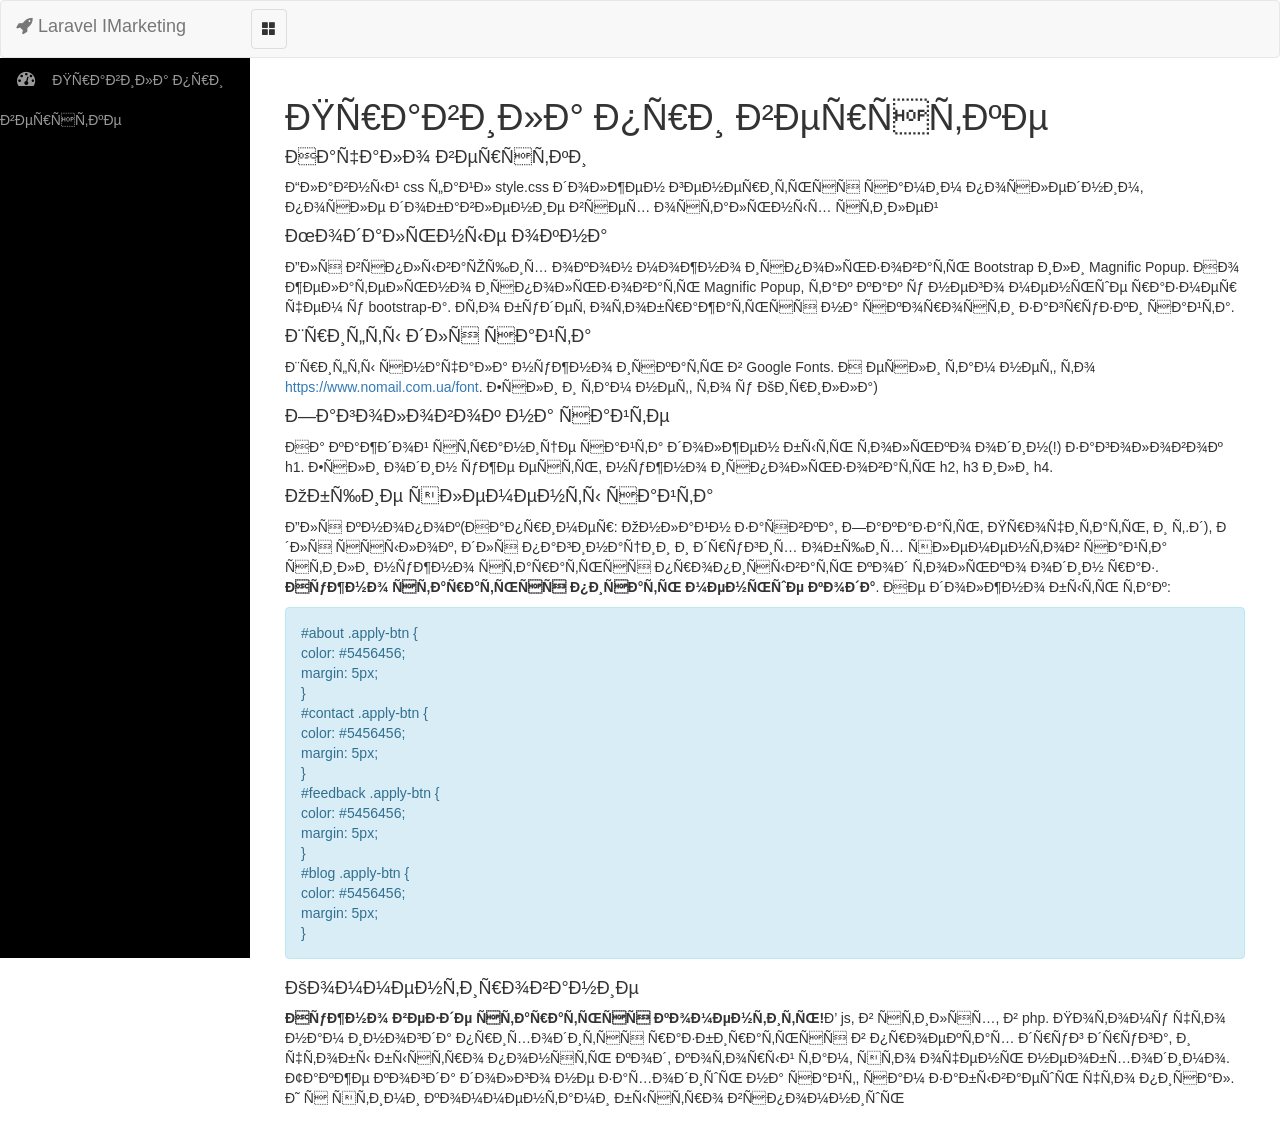
<file: index.html>
<!DOCTYPE html>
<html>
<head>
	<title>IM Developer Space</title>
	<link rel="stylesheet" href="https://maxcdn.bootstrapcdn.com/bootstrap/3.3.7/css/bootstrap.min.css" integrity="sha384-BVYiiSIFeK1dGmJRAkycuHAHRg32OmUcww7on3RYdg4Va+PmSTsz/K68vbdEjh4u" crossorigin="anonymous">
	<link rel="stylesheet" href="https://maxcdn.bootstrapcdn.com/font-awesome/4.5.0/css/font-awesome.min.css">
	<style>
  .nav-pills>li>a {
    border-radius: 0;
}

#wrapper {
    padding-left: 0;
    -webkit-transition: all 0.5s ease;
    -moz-transition: all 0.5s ease;
    -o-transition: all 0.5s ease;
    transition: all 0.5s ease;
    overflow: hidden;
}

#wrapper.toggled {
    padding-left: 250px;
    overflow: hidden;
}

#sidebar-wrapper {
    z-index: 1000;
    position: absolute;
    left: 250px;
    width: 0;
    height: 100%;
    margin-left: -250px;
    overflow-y: auto;
    background: #000;
    -webkit-transition: all 0.5s ease;
    -moz-transition: all 0.5s ease;
    -o-transition: all 0.5s ease;
    transition: all 0.5s ease;
}

#wrapper.toggled #sidebar-wrapper {
    width: 250px;
}

#page-content-wrapper {
    position: absolute;
    padding: 15px;
    width: 100%;
    overflow-x: hidden;
}

.xyz {
    min-width: 360px;
}

#wrapper.toggled #page-content-wrapper {
    position: relative;
    margin-right: 0px;
}

.fixed-brand {
    width: auto;
}
/* Sidebar Styles */

.sidebar-nav {
    position: absolute;
    top: 0;
    width: 250px;
    margin: 0;
    padding: 0;
    list-style: none;
    margin-top: 2px;
}

.sidebar-nav li {
    text-indent: 15px;
    line-height: 40px;
}

.sidebar-nav li a {
    display: block;
    text-decoration: none;
    color: #999999;
}

.sidebar-nav li a:hover {
    text-decoration: none;
    color: #fff;
    background: rgba(255, 255, 255, 0.2);
    border-left: red 2px solid;
}

.sidebar-nav li a:active,
.sidebar-nav li a:focus {
    text-decoration: none;
}

.sidebar-nav > .sidebar-brand {
    height: 65px;
    font-size: 18px;
    line-height: 60px;
}

.sidebar-nav > .sidebar-brand a {
    color: #999999;
}

.sidebar-nav > .sidebar-brand a:hover {
    color: #fff;
    background: none;
}

.no-margin {
    margin: 0;
}

@media(min-width:768px) {
    #wrapper {
        padding-left: 250px;
    }
    .fixed-brand {
        width: 250px;
    }
    #wrapper.toggled {
        padding-left: 0;
    }
    #sidebar-wrapper {
        width: 250px;
    }
    #wrapper.toggled #sidebar-wrapper {
        width: 250px;
    }
    #wrapper.toggled-2 #sidebar-wrapper {
        width: 50px;
    }
    #wrapper.toggled-2 #sidebar-wrapper:hover {
        width: 250px;
    }
    #page-content-wrapper {
        padding: 20px;
        position: relative;
        -webkit-transition: all 0.5s ease;
        -moz-transition: all 0.5s ease;
        -o-transition: all 0.5s ease;
        transition: all 0.5s ease;
    }
    #wrapper.toggled #page-content-wrapper {
        position: relative;
        margin-right: 0;
        padding-left: 250px;
    }
    #wrapper.toggled-2 #page-content-wrapper {
        position: relative;
        margin-right: 0;
        margin-left: -200px;
        -webkit-transition: all 0.5s ease;
        -moz-transition: all 0.5s ease;
        -o-transition: all 0.5s ease;
        transition: all 0.5s ease;
        width: auto;
    }
}
/*start login page*/
#panel-login {
    background-color: #1e332a;
    color: #fff;
}
.panel-login {
    display: flex;
    justify-content: center;
    align-items: center;
    min-height: 500px;
}
.panel-login > div {
    flex-basis: 40%;
}
.panel-login .btn {
    width: 100%;
}
.panel-login h1 {
    text-align: center;
}
/*end login page*/
  </style>
</head>
<body>
	<header>
		<nav class="navbar navbar-default no-margin">
			<!-- Brand and toggle get grouped for better mobile display -->
			<div class="navbar-header fixed-brand">
				<button type="button" class="navbar-toggle collapsed" data-toggle="collapse" id="menu-toggle">
					<span class="glyphicon glyphicon-th-large" aria-hidden="true"></span>
				</button>
				<a class="navbar-brand" href="#"><i class="fa fa-rocket fa-4"></i> Laravel IMarketing</a>
			</div>
			<!-- navbar-header-->
			<div class="collapse navbar-collapse" id="bs-example-navbar-collapse-1">
				<ul class="nav navbar-nav">
					<li class="active">
						<button class="navbar-toggle collapse in" data-toggle="collapse" id="menu-toggle-2"> <span class="glyphicon glyphicon-th-large" aria-hidden="true"></span>
						</button>
					</li>
				</ul>
			</div>
			<!-- bs-example-navbar-collapse-1 -->
		</nav>
	</header>
	<div id="wrapper">
    <!-- Sidebar -->
<div id="sidebar-wrapper">
    <ul class="sidebar-nav nav-pills nav-stacked" id="menu">
        <li>
            <a href=""><span class="fa-stack fa-lg pull-left"><i class="fa fa-dashboard fa-stack-1x "></i></span> Правила при верстке</a>
        </li>
    </ul>
</div>
    <div id="page-content-wrapper">
        <div class="container-fluid xyz">
            <div class="row">
                <div class="col-lg-12">
                	<h1>Правила при верстке</h1>
                	<h4>Начало верстки</h4>
                	<p>Главный css файл style.css должен генериться самим последним, после добавление всех остальных стилей</p>

                	<h4>Модальные окна</h4>
                	<p>Для всплывающих окон можно использовать Bootstrap или Magnific Popup. Но желательно использовать Magnific Popup, так как у него меньше размер чем у bootstrap-а. Это будет отображаться на скорости загрузки сайта.</p>

                	<h4>Шрифты для сайта</h4>
                	<p>Шрифты сначала нужно искать в Google Fonts. А если там нет, то <a href="https://www.nomail.com.ua/font">https://www.nomail.com.ua/font</a>. Если и там нет, то у Кирилла)</p>

                	<h4>Заголовок на сайте</h4>
                	<p>На каждой странице сайта должен быть только один(!) заголовок h1. Если один уже есть, нужно использовать h2, h3 или h4.</p>

                	<h4>Общие элементы сайта</h4>
                	<p>Для кнопок(Например: Онлайн заявка, Заказать, Прочитать, и т.д), для ссылок, для пагинации и других общих элементов сайта стили нужно стараться прописывать код только один раз. <span style="font-weight: bold">Нужно стараться писать меньше кода</span>. Не должно быть так: </p>
                	<div class="alert alert-info">
                		#about .apply-btn {<br>
		                	color: #5456456;<br>
		                	margin: 5px;<br>
	                	} <br>
	                	#contact .apply-btn {<br>
		                	color: #5456456;<br>
		                	margin: 5px;<br>
	                	} <br>
	                	#feedback .apply-btn {<br>
		                	color: #5456456;<br>
		                	margin: 5px;<br>
	                	}<br>
	                	#blog .apply-btn {<br>
		                	color: #5456456;<br>
		                	margin: 5px;<br>
	                	}<br>
                	</div>

					<h4>Комментирование</h4>
					<p><span style="font-weight: bold">Нужно везде стараться коментить!</span>В js, в стилях, в php. Потому что нам иногда приходится разбираться в проектах друг друга, и чтобы быстро понять код, который там, это очень необходимо. Также когда долго не заходишь на сайт, сам забываешь что писал. И с этими комментами быстро вспомнишь</p>

					<h4></h4>
                </div>
            </div>
        </div>
    </div>
<!-- /#page-content-wrapper -->
</div>
	<script src="https://code.jquery.com/jquery-3.2.1.min.js"></script>
	<script src="https://maxcdn.bootstrapcdn.com/bootstrap/3.3.7/js/bootstrap.min.js" integrity="sha384-Tc5IQib027qvyjSMfHjOMaLkfuWVxZxUPnCJA7l2mCWNIpG9mGCD8wGNIcPD7Txa" crossorigin="anonymous"></script>
	<script>
  $("#menu-toggle").click(function(e) {
    e.preventDefault();
    $("#wrapper").toggleClass("toggled");
});
$("#menu-toggle-2").click(function(e) {
    e.preventDefault();
    $("#wrapper").toggleClass("toggled-2");
    $('#menu ul').hide();
});

function initMenu() {
    $('#menu ul').hide();
    $('#menu ul').children('.current').parent().show();
    //$('#menu ul:first').show();
    $('#menu li a').click(
        function() {
            var checkElement = $(this).next();
            if ((checkElement.is('ul')) && (checkElement.is(':visible'))) {
                return false;
            }
            if ((checkElement.is('ul')) && (!checkElement.is(':visible'))) {
                $('#menu ul:visible').slideUp('normal');
                checkElement.slideDown('normal');
                return false;
            }
        }
    );
}
$(document).ready(function() {
    initMenu();
});
  </script>
</body>
</html>
</file>
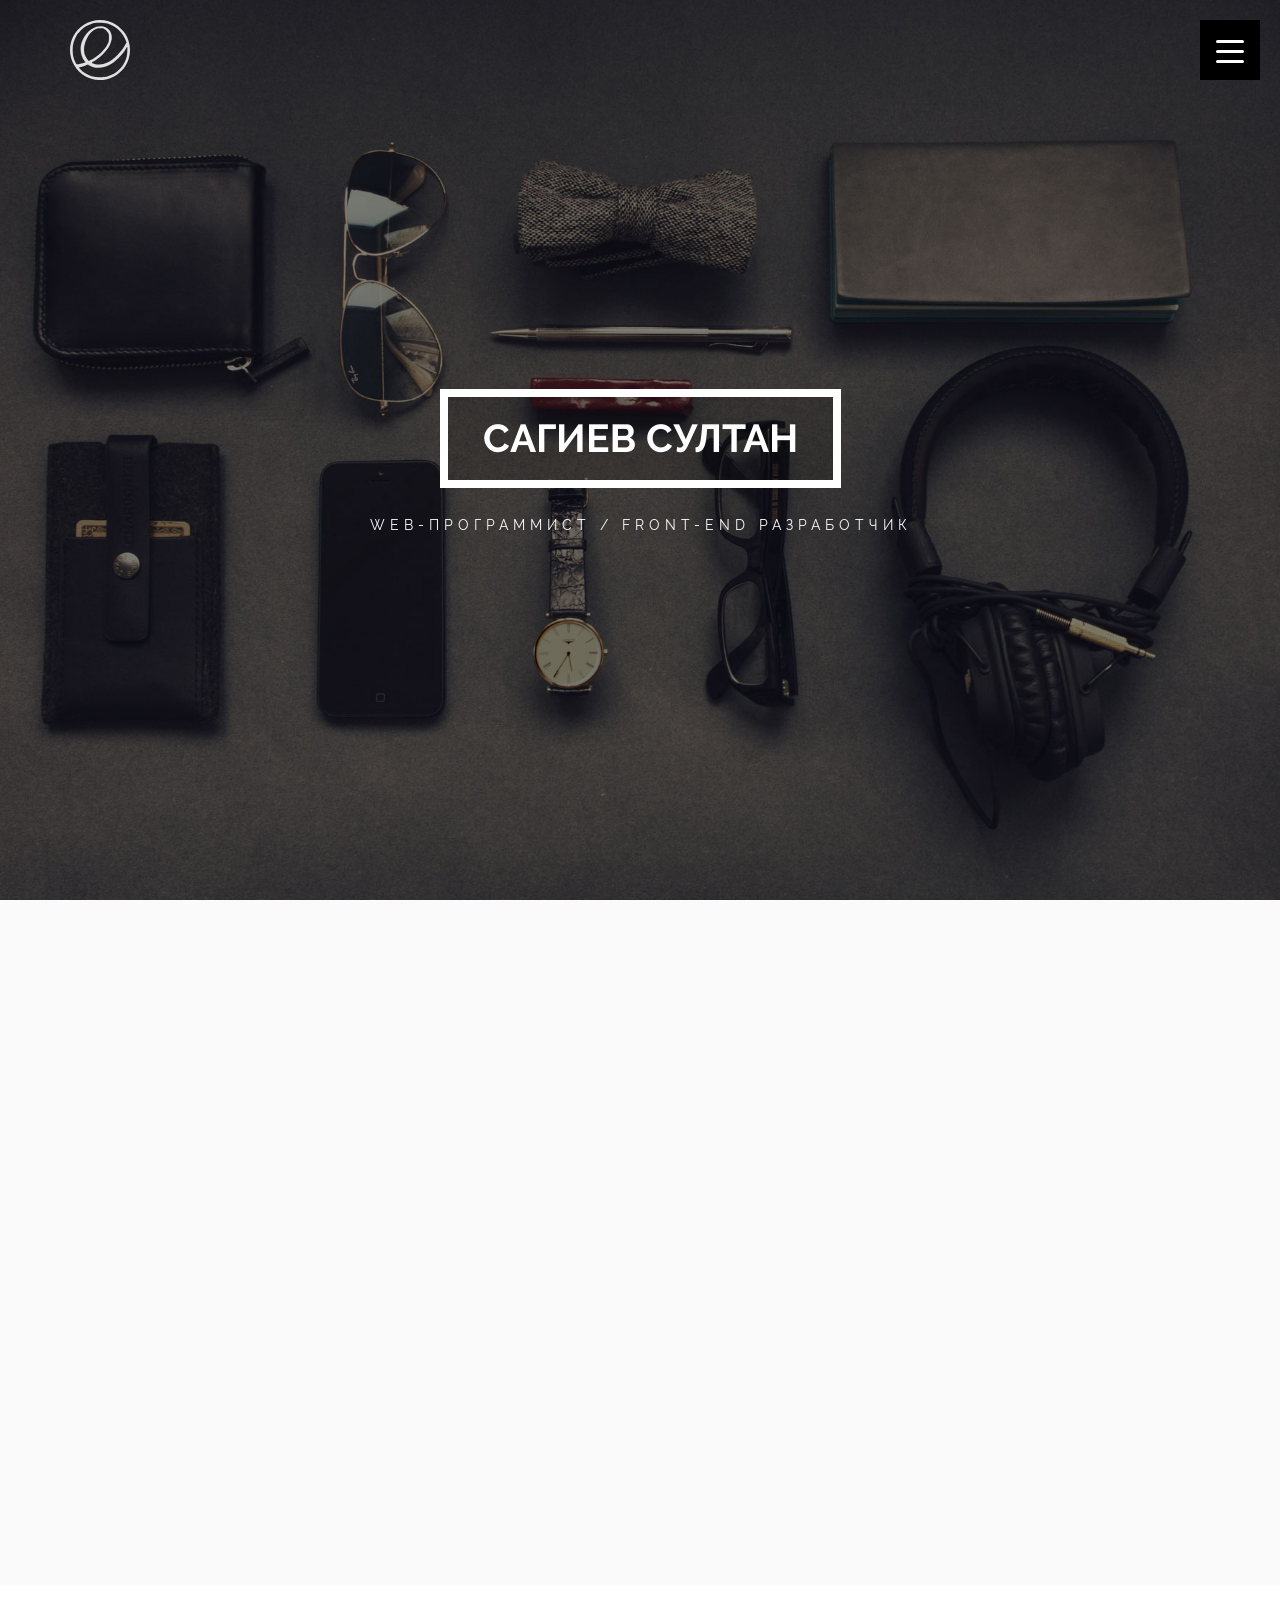
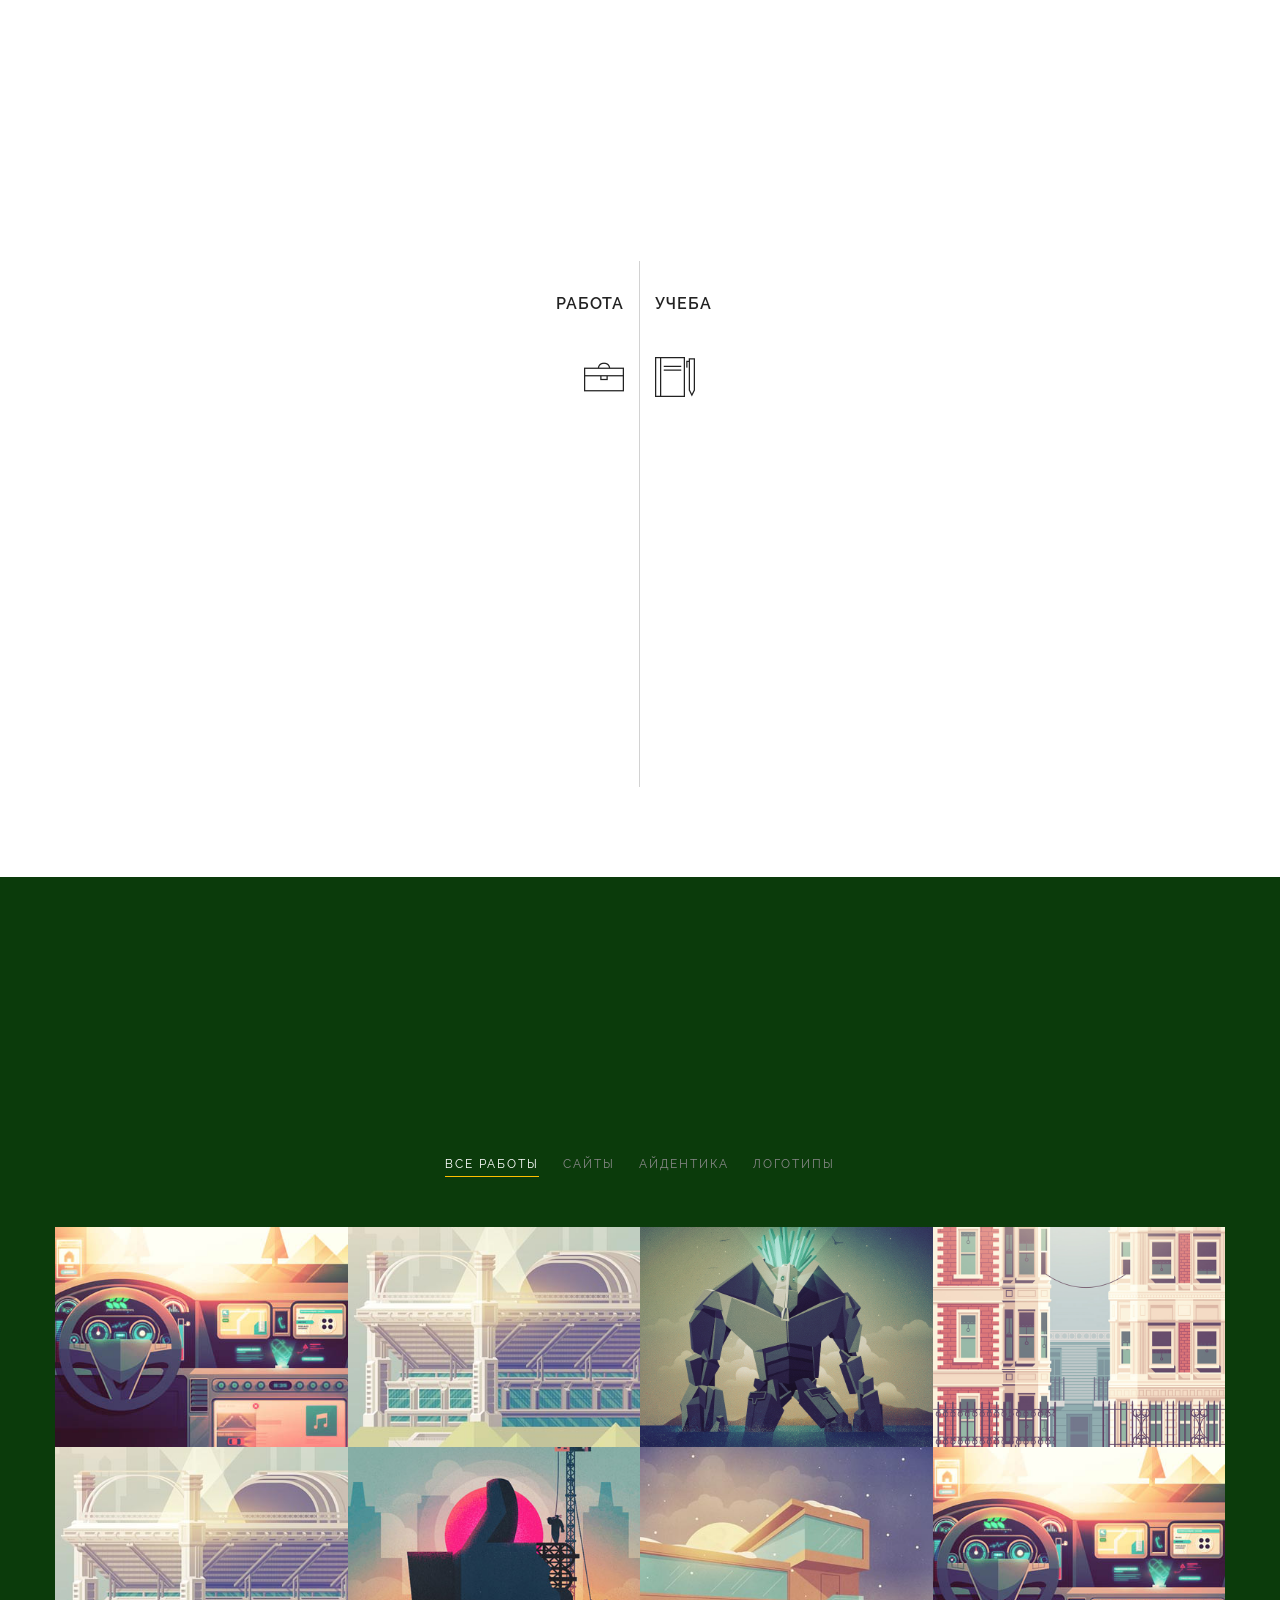
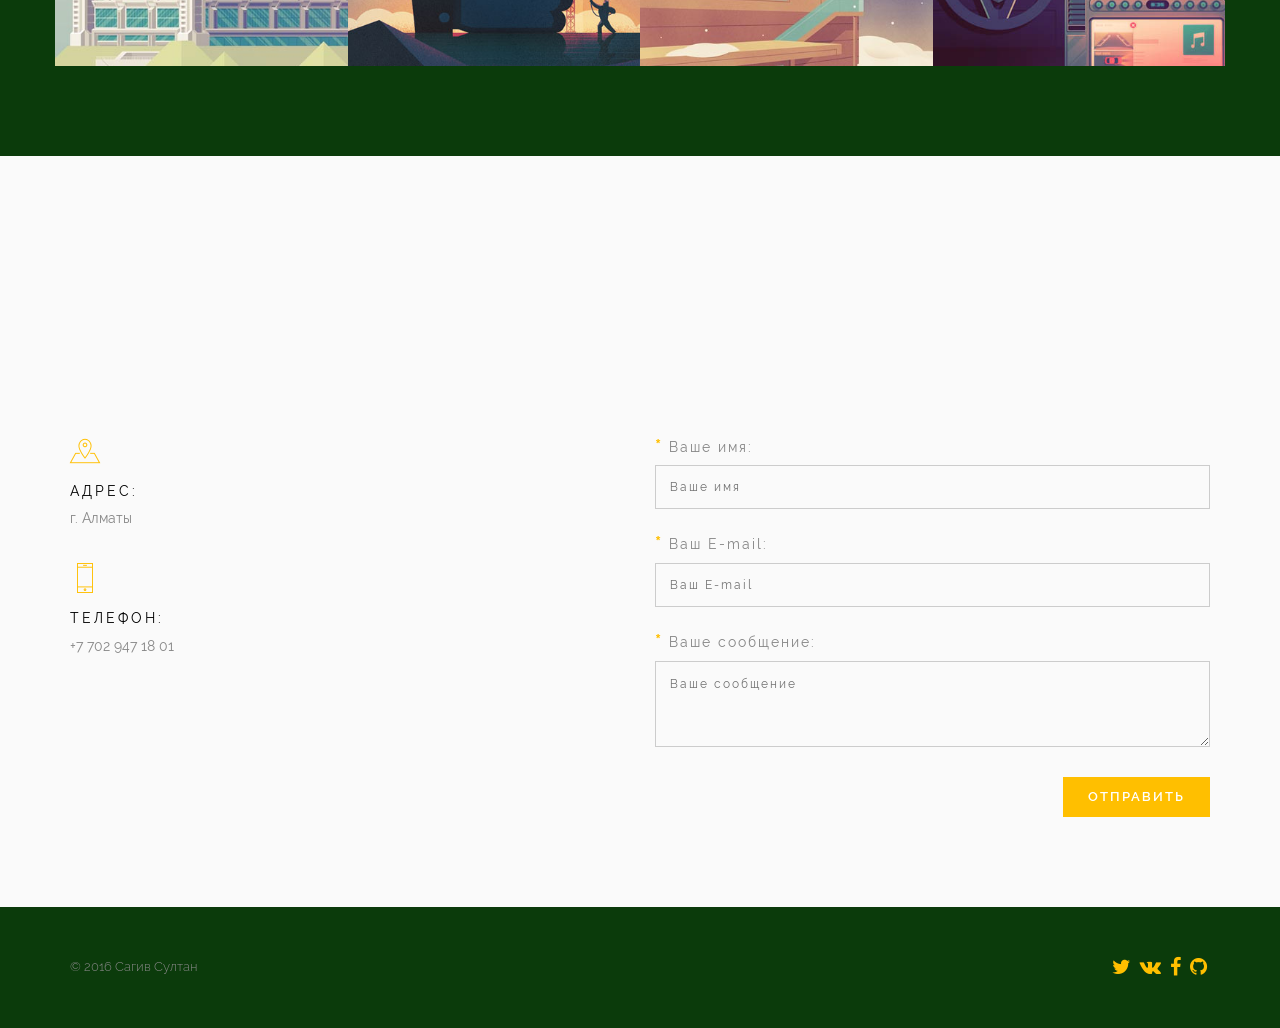
<file: test.html>
<!DOCTYPE html>
<html>
<head>
	<meta charset="utf-8" />
	<title>Webiste</title>
	<meta http-equiv="X-UA-Compatible" content="IE=edge" />
	<meta name="viewport" content="width=device-width, initial-scale=1.0" />
	<link rel="shortcut icon" href="favicon.png" />
	<link rel="stylesheet" href="libs/bootstrap/bootstrap-grid.min.css" />
	<link rel="stylesheet" href="libs/font-awesome/css/font-awesome.min.css" />
	<link rel="stylesheet" href="libs/linea/styles.css" />
	<link rel="stylesheet" href="libs/magnific-popup/magnific-popup.css" />
	<link rel="stylesheet" href="libs/animate/animate.min.css" />
	<link rel="stylesheet" href="css/fonts.css" />
	<link rel="stylesheet" href="css/main.css" />
	<link rel="stylesheet" href="css/skins/purple.css" />
	<link rel="stylesheet" href="css/media.css" />
</head>
<body>
	
	<div class="loader">
		<div class="loader_inner"></div>
	</div>

	<header class="main_head main_color_bg" data-parallax="scroll" data-image-src="img/bg.jpg" data-z-index="1">
		<div class="container">
			<div class="row">
				<div class="col-md-12">
					<div class="logo_container">
						<svg
						xmlns="http://www.w3.org/2000/svg"
						viewBox="0 0 197.21155 197.21638"
						version="1.1"
						id="svg2">
						<path
						id="path3338"
						d="m 85.639184,196.34986 c -8.98123,-1.10864 -26.37065,-6.72944 -34,-10.98986 C 5.3202742,159.49442 -12.920616,103.30115 9.6507445,56.009515 35.258674,2.3556684 103.14827,-16.573789 152.80625,16.093889 c 9.38469,6.173749 22.09904,18.888095 28.27279,28.272782 24.99997,38.002345 20.5737,88.354329 -10.7064,121.792849 -11.28666,12.06547 -24.35624,20.32658 -40.73346,25.74709 -15.42819,5.10639 -28.18874,6.39499 -43.999996,4.44325 z m 38.999996,-11.29283 c 15.41119,-5.00098 25.17271,-10.7626 36.3615,-21.46194 11.70973,-11.19749 18.92933,-22.87913 24.14107,-39.06134 2.17289,-6.7467 2.84123,-11.07839 3.2401,-21 0.69381,-17.257746 0.53639,-17.635282 -4.13864,-9.925231 -14.18515,23.394141 -35.33853,44.351601 -55.10403,54.593711 -13.43669,6.96263 -20.99782,8.83672 -35.499996,8.79897 -13.86683,-0.0361 -20.46689,-1.69669 -29.96055,-7.53821 l -4.95062,-3.04614 -9.55314,3.57807 c -5.25423,1.96794 -11.79922,4.09652 -14.54442,4.73019 -2.7452,0.63367 -4.99127,1.45101 -4.99127,1.81632 0,1.15794 13.31395,13.48867 18,16.67071 16.64977,11.30596 31.44785,15.43875 53.499996,14.94144 13.09158,-0.29524 16.08144,-0.68921 23.5,-3.09655 z m -15.06389,-40.11066 c 24.5486,-5.9367 53.58095,-31.17002 71.03294,-61.73794 l 5.10375,-8.939432 -1.67558,-5.117626 C 179.80634,56.231758 171.74636,43.74801 161.00068,33.472398 149.77427,22.737083 138.02714,15.903199 123.10324,11.425586 113.07832,8.4178144 91.918094,7.6951014 80.549574,9.9721954 c -9.02888,1.8084666 -20.57318,6.3638476 -29.72893,11.7310296 -7.32612,4.294636 -24.71735,21.68586 -29.01198,29.01198 -10.1557,17.324373 -13.6655198,31.384748 -12.9128295,51.728935 0.55535,15.01039 2.1565895,21.68909 8.4727695,35.3396 3.22555,6.97107 3.86775,7.75 6.38955,7.75 3.17959,0 17.452,-3.221 23.19236,-5.23405 l 3.81134,-1.33658 -3.16228,-3.96468 c -9.74195,-12.21388 -14.69959,-32.39019 -12.08115,-49.167051 4.49452,-28.797162 26.36933,-55.777779 51.44164,-63.448647 10.25576,-3.137749 22.140686,-2.373203 31.013976,1.9951 20.82199,10.250635 25.47632,36.131513 11.11579,61.810536 -9.52176,17.026522 -32.857026,39.632002 -52.200646,50.568142 -2.8875,1.63248 -5.25,3.31405 -5.25,3.73683 0,0.80005 5.95989,3.23154 12,4.89571 5.51806,1.52033 18.753026,1.29443 25.936106,-0.44268 z M 68.417704,131.63644 c 24.85553,-12.58662 49.568806,-37.101981 57.354776,-56.895433 1.80033,-4.576813 2.25706,-7.787016 2.30585,-16.207261 0.0532,-9.179719 -0.24448,-11.115491 -2.36739,-15.394909 -2.93145,-5.909281 -7.65775,-10.810081 -13.34832,-13.841145 -3.47734,-1.852196 -5.81707,-2.250871 -13.244467,-2.256775 -8.155809,-0.0065 -9.651259,0.303093 -15.592069,3.227744 -11.4838,5.653457 -20.43389,15.358172 -27.91171,30.265085 -10.8455,21.620318 -12.44987,42.106384 -4.58144,58.500004 2.86279,5.96452 9.76074,15.5 11.21269,15.5 0.24782,0 3.02526,-1.30379 6.17208,-2.89731 z" />
					</svg>
				</div>
				<button class="toggle_mnu">
					<span class="sandwich">
						<span class="sw-topper"></span>
						<span class="sw-bottom"></span>
						<span class="sw-footer"></span>
					</span>
				</button>
				<nav class="top_mnu">
					<ul>
						<li><a href="#about">Обо мне</a></li>
						<li><a href="#resume">Резюме</a></li>
						<li><a href="#portfolio">Портфолио</a></li>
						<li><a href="#contacts">Контакты</a></li>
					</ul>
				</nav>
			</div>
		</div>
	</div>
	<div class="top_wrapper">
		<div class="top_descr">
			<div class="top_centered">
				<div class="top_text">
					<h1>Сагиев Султан</h1>
					<p>Web-программист / Front-End разработчик</p>
				</div>
			</div>
		</div>
	</div>
</header>
<section id="about" class="s_about bg_light">
	<div class="section_header">
		<h2>Обо мне</h2>
		<div class="s_descr_wrap">
			<div class="s_descr">Познакомимся ближе</div>
		</div>
	</div>
	<div class="section_content">
		<div class="container">
			<div class="row">
				<div class="col-md-4 col-md-push-4 animation_1">
					<h3>Фото</h3>
					<div class="person">
						<a href="img/photo.jpg" class="popup"><img src="img/fon.jpg" alt="Alt" /></a>
					</div>
				</div>
				<div class="col-md-4 col-md-pull-4 animation_2">
					<h3>Немного о себе</h3>
					<p>Всегда готов - изучать что-то новое, полезное для себя! И то что близко мне по душе. Знаю что мне еще нужно очень многое нужно изучать, но хочу стать профессиональным web-программистом в сплоченном коллективе!</p>
				</div>
				<div class="col-md-4 animation_3 personal_last_block">
					<h3>Персональная информация</h3>
					<h2 class="personal_header">Сагиев Султан</h2>
					<ul>
						<li>Профессиональное создание сайтов: HTML верстка, разработка сайтов</li>
						<li>День рождения: 22 мая 1994 года</li>
						<li>Номер телефона: +7 702 947 18 01</li>
						<li>E-mail: <a href="mailto:youmail@gmail.com">sulasagi@gmail.com</a></li>
					</ul>
					<div class="social_wrap">
						<ul>
							<li><a href="#" target="_blank"><i class="fa fa-twitter"></i></a></li>
							<li><a href="#" target="_blank"><i class="fa fa-vk"></i></a></li>
							<li><a href="#" target="_blank"><i class="fa fa-facebook"></i></a></li>
							<li><a href="#" target="_blank"><i class="fa fa-github"></i></a></li>
						</ul>
					</div>
				</div>
			</div>
		</div>
	</div>
</section>

<section id="resume" class="s_resume">
	<div class="section_header">
		<h2>Резюме</h2>
		<div class="s_descr_wrap">
			<div class="s_descr">Мои знания и достижения</div>
		</div>
	</div>
	<div class="section_content">
		<div class="container">
			<div class="row">
				<div class="resume_container">
					<div class="col-md-6 col-sm-6 left">
						<h3>Работа</h3>
						<div class="resume_icon"><i class="icon-basic-case"></i></div>
						<div class="resume_item">
							<div class="year">2015</div>
							<div class="resume_description">Microsoft Kazakhstan<strong>Web-рограммист</strong></div>
							<p>Занимался созданием и продвижением сайта на языке php, адаптивной версткой существующих страниц.</p>
						</div>
						<div class="resume_item">
							<div class="year">2016</div>
							<div class="resume_description">Juz Entertainment<strong>IT специалист</strong></div>
							<p>Имел практику в создании сайта, участие в проектировании интернет магазина, программирование и техническая поддержка интернет-сайтов на различных СMS, администрирование страниц в соц. сетях, работа с пользователями, работал с языками(PHP, MYSQL, JS, Jquery), с фреймворком(Twitter Bootstrap), с различными CMS(Wordpress, Opencart), также с препроцессорами(SASS)</p>
						</div>
					</div>
					<div class="col-md-6 col-sm-6 right">
						<h3>Учеба</h3>
						<div class="resume_icon"><i class="icon-basic-book-pen"></i></div>
						<div class="resume_item">
							<div class="year">2012-2016</div>
							<div class="resume_description">КБТУ <strong>Бакалавр</strong></div>
							<p>Факультет Информационных технологии. Специальность: ВТиПО. Обучался основным навыкам программирования - html. css, c#, java, и т.п.</p>
						</div>
						<div class="resume_item">
							<div class="year">2016</div>
							<div class="resume_description">КБТУ ИНИТ <strong>Практикант</strong></div>
							<p>В течении месяца проходили производвственную практику по своим спецальностям в институте КБТУ.</p>
						</div>
					</div>
				</div>
			</div>
		</div>
	</div>
</section>

<section id="portfolio" class="s_portfolio bg_dark">
	<div class="section_header">
		<h2>Портфолио</h2>
		<div class="s_descr_wrap">
			<div class="s_descr">Мои последние работы</div>
		</div>
	</div>
	<div class="section_content">
		<div class="container">
			<div class="row">
				<div class="filter_div controls">
					<ul>
						<li class="filter active" data-filter="all">Все работы</li>
						<li class="filter" data-filter=".category-1">Сайты</li>
						<li class="filter" data-filter=".category-2">Айдентика</li>
						<li class="filter" data-filter=".category-3">Логотипы</li>
					</ul>
				</div>
				<div id="portfolio_grid">
					<div class="mix col-md-3 col-sm-6 col-xs-12 portfolio_item category-1">
						<img src="img/portfolio-images/1.jpg" alt="Alt" />
						<div class="port_item_cont">
							<h3>Заголовок работы</h3>
							<p>Описание работы</p>
							<a href="#" class="popup_content">Посмотреть</a>
						</div>
						<div class="hidden">
							<div class="podrt_descr">
								<div class="modal-box-content">
									<button class="mfp-close" type="button" title="Закрыть (Esc)">×</button>
									<h3>Заголовок работы</h3>
									<p>Lorem ipsum dolor sit amet, consectetur adipisicing elit. Earum cupiditate, dignissimos quo. Dolore, omnis totam quibusdam voluptatibus cum, nulla dolores sunt iste? Sunt nam illum, animi magni veniam adipisci non.</p>
									<img src="img/portfolio-images/1.jpg" alt="Alt" />
								</div>
							</div>
						</div>
					</div>
					<div class="mix col-md-3 col-sm-6 col-xs-12 portfolio_item category-1">
						<img src="img/portfolio-images/4.jpg" alt="Alt" />
						<div class="port_item_cont">
							<h3>Заголовок работы</h3>
							<p>Описание работы</p>
							<a href="#" class="popup_content">Посмотреть</a>
						</div>
						<div class="hidden">
							<div class="podrt_descr">
								<div class="modal-box-content">
									<button class="mfp-close" type="button" title="Закрыть (Esc)">×</button>
									<h3>Заголовок работы</h3>
									<p>Lorem ipsum dolor sit amet, consectetur adipisicing elit. Earum cupiditate, dignissimos quo. Dolore, omnis totam quibusdam voluptatibus cum, nulla dolores sunt iste? Sunt nam illum, animi magni veniam adipisci non.</p>
									<img src="img/portfolio-images/4.jpg" alt="Alt" />
								</div>
							</div>
						</div>
					</div>
					<div class="mix col-md-3 col-sm-6 col-xs-12 portfolio_item category-1">
						<img src="img/portfolio-images/2.jpg" alt="Alt" />
						<div class="port_item_cont">
							<h3>Заголовок работы</h3>
							<p>Описание работы</p>
							<a href="#" class="popup_content">Посмотреть</a>
						</div>
						<div class="hidden">
							<div class="podrt_descr">
								<div class="modal-box-content">
									<button class="mfp-close" type="button" title="Закрыть (Esc)">×</button>
									<h3>Заголовок работы</h3>
									<p>Lorem ipsum dolor sit amet, consectetur adipisicing elit. Earum cupiditate, dignissimos quo. Dolore, omnis totam quibusdam voluptatibus cum, nulla dolores sunt iste? Sunt nam illum, animi magni veniam adipisci non.</p>
									<img src="img/portfolio-images/2.jpg" alt="Alt" />
								</div>
							</div>
						</div>
					</div>
					<div class="mix col-md-3 col-sm-6 col-xs-12 portfolio_item category-2">
						<img src="img/portfolio-images/3.jpg" alt="Alt" />
						<div class="port_item_cont">
							<h3>Заголовок работы</h3>
							<p>Описание работы</p>
							<a href="#" class="popup_content">Посмотреть</a>
						</div>
						<div class="hidden">
							<div class="podrt_descr">
								<div class="modal-box-content">
									<button class="mfp-close" type="button" title="Закрыть (Esc)">×</button>
									<h3>Заголовок работы</h3>
									<p>Lorem ipsum dolor sit amet, consectetur adipisicing elit. Earum cupiditate, dignissimos quo. Dolore, omnis totam quibusdam voluptatibus cum, nulla dolores sunt iste? Sunt nam illum, animi magni veniam adipisci non.</p>
									<img src="img/portfolio-images/3.jpg" alt="Alt" />
								</div>
							</div>
						</div>
					</div>
					<div class="mix col-md-3 col-sm-6 col-xs-12 portfolio_item category-2">
						<img src="img/portfolio-images/4.jpg" alt="Alt" />
						<div class="port_item_cont">
							<h3>Заголовок работы</h3>
							<p>Описание работы</p>
							<a href="#" class="popup_content">Посмотреть</a>
						</div>
						<div class="hidden">
							<div class="podrt_descr">
								<div class="modal-box-content">
									<button class="mfp-close" type="button" title="Закрыть (Esc)">×</button>
									<h3>Заголовок работы</h3>
									<p>Lorem ipsum dolor sit amet, consectetur adipisicing elit. Earum cupiditate, dignissimos quo. Dolore, omnis totam quibusdam voluptatibus cum, nulla dolores sunt iste? Sunt nam illum, animi magni veniam adipisci non.</p>
									<img src="img/portfolio-images/4.jpg" alt="Alt" />
								</div>
							</div>
						</div>
					</div>
					<div class="mix col-md-3 col-sm-6 col-xs-12 portfolio_item category-3">
						<img src="img/portfolio-images/5.jpg" alt="Alt" />
						<div class="port_item_cont">
							<h3>Заголовок работы</h3>
							<p>Описание работы</p>
							<a href="#" class="popup_content">Посмотреть</a>
						</div>
						<div class="hidden">
							<div class="podrt_descr">
								<div class="modal-box-content">
									<button class="mfp-close" type="button" title="Закрыть (Esc)">×</button>
									<h3>Заголовок работы</h3>
									<p>Lorem ipsum dolor sit amet, consectetur adipisicing elit. Earum cupiditate, dignissimos quo. Dolore, omnis totam quibusdam voluptatibus cum, nulla dolores sunt iste? Sunt nam illum, animi magni veniam adipisci non.</p>
									<img src="img/portfolio-images/5.jpg" alt="Alt" />
								</div>
							</div>
						</div>
					</div>
					<div class="mix col-md-3 col-sm-6 col-xs-12 portfolio_item category-3">
						<img src="img/portfolio-images/6.jpg" alt="Alt" />
						<div class="port_item_cont">
							<h3>Заголовок работы</h3>
							<p>Описание работы</p>
							<a href="#" class="popup_content">Посмотреть</a>
						</div>
						<div class="hidden">
							<div class="podrt_descr">
								<div class="modal-box-content">
									<button class="mfp-close" type="button" title="Закрыть (Esc)">×</button>
									<h3>Заголовок работы</h3>
									<p>Lorem ipsum dolor sit amet, consectetur adipisicing elit. Earum cupiditate, dignissimos quo. Dolore, omnis totam quibusdam voluptatibus cum, nulla dolores sunt iste? Sunt nam illum, animi magni veniam adipisci non.</p>
									<img src="img/portfolio-images/6.jpg" alt="Alt" />
								</div>
							</div>
						</div>
					</div>
					<div class="mix col-md-3 col-sm-6 col-xs-12 portfolio_item category-2">
						<img src="img/portfolio-images/1.jpg" alt="Alt" />
						<div class="port_item_cont">
							<h3>Заголовок работы</h3>
							<p>Описание работы</p>
							<a href="#" class="popup_content">Посмотреть</a>
						</div>
						<div class="hidden">
							<div class="podrt_descr">
								<div class="modal-box-content">
									<button class="mfp-close" type="button" title="Закрыть (Esc)">×</button>
									<h3>Заголовок работы</h3>
									<p>Lorem ipsum dolor sit amet, consectetur adipisicing elit. Earum cupiditate, dignissimos quo. Dolore, omnis totam quibusdam voluptatibus cum, nulla dolores sunt iste? Sunt nam illum, animi magni veniam adipisci non.</p>
									<img src="img/portfolio-images/1.jpg" alt="Alt" />
								</div>
							</div>
						</div>
					</div>
				</div>
			</div>
		</div>
	</div>
</section>

<section id="contacts" class="s_contacts bg_light">
	<div class="section_header">
		<h2>Контакты</h2>
		<div class="s_descr_wrap">
			<div class="s_descr">Оставьте ваше сообщение</div>
		</div>
	</div>
	<div class="section_content">
		<div class="container">
			<div class="row">
				<div class="col-md-6 col-sm-6">
					<div class="contact_box">
						<div class="contacts_icon icon-basic-geolocalize-05"></div>
						<h3>Адрес:</h3>
						<p>г. Алматы</p>
					</div>
					<div class="contact_box">
						<div class="contacts_icon icon-basic-smartphone"></div>
						<h3>Телефон:</h3>
						<p>+7 702 947 18 01</p>
					</div>
				</div>
				<div class="col-md-6 col-sm-6">
					<form action="http://formspree.io/agragregra@ya.ru" class="main_form" novalidate target="_blank" method="post">
						<label class="form-group">
							<span class="color_element">*</span> Ваше имя:
							<input type="text" name="name" placeholder="Ваше имя" data-validation-required-message="Вы не ввели имя" required />
							<span class="help-block text-danger"></span>
						</label>
						<label class="form-group">
							<span class="color_element">*</span> Ваш E-mail:
							<input type="email" name="email" placeholder="Ваш E-mail" data-validation-required-message="Не корректно введен E-mail" required />
							<span class="help-block text-danger"></span>
						</label>
						<label class="form-group">
							<span class="color_element">*</span> Ваше сообщение:
							<textarea name="message" placeholder="Ваше сообщение" data-validation-required-message="Вы не ввели сообщение" required></textarea>
							<span class="help-block text-danger"></span>
						</label>
						<button>Отправить</button>
					</form>
				</div>
			</div>
		</div>
	</div>
</section>

<footer class="main_footer bg_dark">
	<div class="container">
		<div class="row">
			<div class="col-md-12">
				&copy; 2016 Сагив Султан
				<div class="social_wrap">
					<ul>
						<li><a href="#" target="_blank"><i class="fa fa-twitter"></i></a></li>
						<li><a href="#" target="_blank"><i class="fa fa-vk"></i></a></li>
						<li><a href="#" target="_blank"><i class="fa fa-facebook"></i></a></li>
						<li><a href="#" target="_blank"><i class="fa fa-github"></i></a></li>
					</ul>
				</div>
			</div>
		</div>
	</div>
</footer>

<div class="hidden"></div>
	<!--[if lt IE 9]>
	<script src="libs/html5shiv/es5-shim.min.js"></script>
	<script src="libs/html5shiv/html5shiv.min.js"></script>
	<script src="libs/html5shiv/html5shiv-printshiv.min.js"></script>
	<script src="libs/respond/respond.min.js"></script>
	<![endif]-->
	
	<script src="libs/jquery/jquery-2.1.3.min.js"></script>
	<script src="libs/parallax/parallax.min.js"></script>
	<script src="libs/magnific-popup/jquery.magnific-popup.min.js"></script>
	<script src="libs/mixitup/mixitup.min.js"></script>
	<script src="libs/scroll2id/PageScroll2id.min.js"></script>
	<script src="libs/waypoints/waypoints.min.js"></script>
	<script src="libs/animate/animate-css.js"></script>
	<script src="libs/jqBootstrapValidation/jqBootstrapValidation.js"></script>
	<script src="js/common.js"></script>
	<!-- Yandex.Metrika counter --><!-- /Yandex.Metrika counter -->
	<!-- Google Analytics counter --><!-- /Google Analytics counter -->
</body>
</html>
</file>
<file: libs/linea/styles.css>
@charset "UTF-8";

@font-face {
  font-family: "linea-basic-10";
  src:url("fonts/linea-basic-10.eot");
  src:url("fonts/linea-basic-10.eot?#iefix") format("embedded-opentype"),
    url("fonts/linea-basic-10.woff") format("woff"),
    url("fonts/linea-basic-10.ttf") format("truetype"),
    url("fonts/linea-basic-10.svg#linea-basic-10") format("svg");
  font-weight: normal;
  font-style: normal;

}

[data-icon]:before {
  font-family: "linea-basic-10" !important;
  content: attr(data-icon);
  font-style: normal !important;
  font-weight: normal !important;
  font-variant: normal !important;
  text-transform: none !important;
  speak: none;
  line-height: 1;
  -webkit-font-smoothing: antialiased;
  -moz-osx-font-smoothing: grayscale;
}

[class^="icon-"]:before,
[class*=" icon-"]:before {
  font-family: "linea-basic-10" !important;
  font-style: normal !important;
  font-weight: normal !important;
  font-variant: normal !important;
  text-transform: none !important;
  speak: none;
  line-height: 1;
  -webkit-font-smoothing: antialiased;
  -moz-osx-font-smoothing: grayscale;
}

.icon-basic-accelerator:before {
  content: "a";
}
.icon-basic-alarm:before {
  content: "b";
}
.icon-basic-anchor:before {
  content: "c";
}
.icon-basic-anticlockwise:before {
  content: "d";
}
.icon-basic-archive:before {
  content: "e";
}
.icon-basic-archive-full:before {
  content: "f";
}
.icon-basic-ban:before {
  content: "g";
}
.icon-basic-battery-charge:before {
  content: "h";
}
.icon-basic-battery-empty:before {
  content: "i";
}
.icon-basic-battery-full:before {
  content: "j";
}
.icon-basic-battery-half:before {
  content: "k";
}
.icon-basic-bolt:before {
  content: "l";
}
.icon-basic-book:before {
  content: "m";
}
.icon-basic-book-pen:before {
  content: "n";
}
.icon-basic-book-pencil:before {
  content: "o";
}
.icon-basic-bookmark:before {
  content: "p";
}
.icon-basic-calculator:before {
  content: "q";
}
.icon-basic-calendar:before {
  content: "r";
}
.icon-basic-cards-diamonds:before {
  content: "s";
}
.icon-basic-cards-hearts:before {
  content: "t";
}
.icon-basic-case:before {
  content: "u";
}
.icon-basic-chronometer:before {
  content: "v";
}
.icon-basic-clessidre:before {
  content: "w";
}
.icon-basic-clock:before {
  content: "x";
}
.icon-basic-clockwise:before {
  content: "y";
}
.icon-basic-cloud:before {
  content: "z";
}
.icon-basic-clubs:before {
  content: "A";
}
.icon-basic-compass:before {
  content: "B";
}
.icon-basic-cup:before {
  content: "C";
}
.icon-basic-diamonds:before {
  content: "D";
}
.icon-basic-display:before {
  content: "E";
}
.icon-basic-download:before {
  content: "F";
}
.icon-basic-exclamation:before {
  content: "G";
}
.icon-basic-eye:before {
  content: "H";
}
.icon-basic-eye-closed:before {
  content: "I";
}
.icon-basic-female:before {
  content: "J";
}
.icon-basic-flag1:before {
  content: "K";
}
.icon-basic-flag2:before {
  content: "L";
}
.icon-basic-floppydisk:before {
  content: "M";
}
.icon-basic-folder:before {
  content: "N";
}
.icon-basic-folder-multiple:before {
  content: "O";
}
.icon-basic-gear:before {
  content: "P";
}
.icon-basic-geolocalize-01:before {
  content: "Q";
}
.icon-basic-geolocalize-05:before {
  content: "R";
}
.icon-basic-globe:before {
  content: "S";
}
.icon-basic-gunsight:before {
  content: "T";
}
.icon-basic-hammer:before {
  content: "U";
}
.icon-basic-headset:before {
  content: "V";
}
.icon-basic-heart:before {
  content: "W";
}
.icon-basic-heart-broken:before {
  content: "X";
}
.icon-basic-helm:before {
  content: "Y";
}
.icon-basic-home:before {
  content: "Z";
}
.icon-basic-info:before {
  content: "0";
}
.icon-basic-ipod:before {
  content: "1";
}
.icon-basic-joypad:before {
  content: "2";
}
.icon-basic-key:before {
  content: "3";
}
.icon-basic-keyboard:before {
  content: "4";
}
.icon-basic-laptop:before {
  content: "5";
}
.icon-basic-life-buoy:before {
  content: "6";
}
.icon-basic-lightbulb:before {
  content: "7";
}
.icon-basic-link:before {
  content: "8";
}
.icon-basic-lock:before {
  content: "9";
}
.icon-basic-lock-open:before {
  content: "!";
}
.icon-basic-magic-mouse:before {
  content: "\"";
}
.icon-basic-magnifier:before {
  content: "#";
}
.icon-basic-magnifier-minus:before {
  content: "$";
}
.icon-basic-magnifier-plus:before {
  content: "%";
}
.icon-basic-mail:before {
  content: "&";
}
.icon-basic-mail-multiple:before {
  content: "'";
}
.icon-basic-mail-open:before {
  content: "(";
}
.icon-basic-mail-open-text:before {
  content: ")";
}
.icon-basic-male:before {
  content: "*";
}
.icon-basic-map:before {
  content: "+";
}
.icon-basic-message:before {
  content: ",";
}
.icon-basic-message-multiple:before {
  content: "-";
}
.icon-basic-message-txt:before {
  content: ".";
}
.icon-basic-mixer2:before {
  content: "/";
}
.icon-basic-mouse:before {
  content: ":";
}
.icon-basic-notebook:before {
  content: ";";
}
.icon-basic-notebook-pen:before {
  content: "<";
}
.icon-basic-notebook-pencil:before {
  content: "=";
}
.icon-basic-paperplane:before {
  content: ">";
}
.icon-basic-pencil-ruler:before {
  content: "?";
}
.icon-basic-pencil-ruler-pen:before {
  content: "@";
}
.icon-basic-photo:before {
  content: "[";
}
.icon-basic-picture:before {
  content: "]";
}
.icon-basic-picture-multiple:before {
  content: "^";
}
.icon-basic-pin1:before {
  content: "_";
}
.icon-basic-pin2:before {
  content: "`";
}
.icon-basic-postcard:before {
  content: "{";
}
.icon-basic-postcard-multiple:before {
  content: "|";
}
.icon-basic-printer:before {
  content: "}";
}
.icon-basic-question:before {
  content: "~";
}
.icon-basic-rss:before {
  content: "\\";
}
.icon-basic-server:before {
  content: "\e000";
}
.icon-basic-server2:before {
  content: "\e001";
}
.icon-basic-server-cloud:before {
  content: "\e002";
}
.icon-basic-server-download:before {
  content: "\e003";
}
.icon-basic-server-upload:before {
  content: "\e004";
}
.icon-basic-settings:before {
  content: "\e005";
}
.icon-basic-share:before {
  content: "\e006";
}
.icon-basic-sheet:before {
  content: "\e007";
}
.icon-basic-sheet-multiple:before {
  content: "\e008";
}
.icon-basic-sheet-pen:before {
  content: "\e009";
}
.icon-basic-sheet-pencil:before {
  content: "\e00a";
}
.icon-basic-sheet-txt:before {
  content: "\e00b";
}
.icon-basic-signs:before {
  content: "\e00c";
}
.icon-basic-smartphone:before {
  content: "\e00d";
}
.icon-basic-spades:before {
  content: "\e00e";
}
.icon-basic-spread:before {
  content: "\e00f";
}
.icon-basic-spread-bookmark:before {
  content: "\e010";
}
.icon-basic-spread-text:before {
  content: "\e011";
}
.icon-basic-spread-text-bookmark:before {
  content: "\e012";
}
.icon-basic-star:before {
  content: "\e013";
}
.icon-basic-tablet:before {
  content: "\e014";
}
.icon-basic-target:before {
  content: "\e015";
}
.icon-basic-todo:before {
  content: "\e016";
}
.icon-basic-todo-pen:before {
  content: "\e017";
}
.icon-basic-todo-pencil:before {
  content: "\e018";
}
.icon-basic-todo-txt:before {
  content: "\e019";
}
.icon-basic-todolist-pen:before {
  content: "\e01a";
}
.icon-basic-todolist-pencil:before {
  content: "\e01b";
}
.icon-basic-trashcan:before {
  content: "\e01c";
}
.icon-basic-trashcan-full:before {
  content: "\e01d";
}
.icon-basic-trashcan-refresh:before {
  content: "\e01e";
}
.icon-basic-trashcan-remove:before {
  content: "\e01f";
}
.icon-basic-upload:before {
  content: "\e020";
}
.icon-basic-usb:before {
  content: "\e021";
}
.icon-basic-video:before {
  content: "\e022";
}
.icon-basic-watch:before {
  content: "\e023";
}
.icon-basic-webpage:before {
  content: "\e024";
}
.icon-basic-webpage-img-txt:before {
  content: "\e025";
}
.icon-basic-webpage-multiple:before {
  content: "\e026";
}
.icon-basic-webpage-txt:before {
  content: "\e027";
}
.icon-basic-world:before {
  content: "\e028";
}
</file>
<file: css/fonts.css>
@font-face {
  font-family: "Raleway";
  font-style: normal;
  font-weight: normal;
  src: url("../fonts/RalewayRegular/RalewayRegular.eot?#iefix") format("embedded-opentype"), url("../fonts/RalewayRegular/RalewayRegular.woff") format("woff"), url("../fonts/RalewayRegular/RalewayRegular.ttf") format("truetype"); }
@font-face {
  font-family: "Raleway";
  font-style: normal;
  font-weight: 700;
  src: url("../fonts/RalewayBold/RalewayBold.eot?#iefix") format("embedded-opentype"), url("../fonts/RalewayBold/RalewayBold.woff") format("woff"), url("../fonts/RalewayBold/RalewayBold.ttf") format("truetype"); }
@font-face {
  font-family: "Raleway";
  font-style: normal;
  font-weight: 300;
  src: url("../fonts/RalewayLight/RalewayLight.eot?#iefix") format("embedded-opentype"), url("../fonts/RalewayLight/RalewayLight.woff") format("woff"), url("../fonts/RalewayLight/RalewayLight.ttf") format("truetype"); }
@font-face {
  font-family: "Raleway";
  font-style: normal;
  font-weight: 600;
  src: url("../fonts/RalewaySemiBold/RalewaySemiBold.eot?#iefix") format("embedded-opentype"), url("../fonts/RalewaySemiBold/RalewaySemiBold.woff") format("woff"), url("../fonts/RalewaySemiBold/RalewaySemiBold.ttf") format("truetype"); }
</file>
<file: css/main.css>
body {
  font-family: "Raleway", sans-serif;
  font-weight: normal;
  font-size: 14px;
  min-width: 320px;
  position: relative;
  line-height: 1.6;
  -webkit-font-smoothing: antialised; }

body input:focus:required:invalid,
body textarea:focus:required:invalid {
  color: red; }

body input:required:valid,
body textarea:required:valid {
  color: green; }

.hidden {
  display: none; }

section,
.main_head {
  position: relative; }
  section h3,
  .main_head h3 {
    text-align: center;
    text-transform: uppercase;
    font-weight: 400;
    font-size: 12px;
    margin-top: 0;
    margin-bottom: 35px; }

section {
  padding: 70px 0 90px; }
  section h2 {
    text-align: center;
    font-size: 24px;
    text-transform: uppercase;
    margin: 0 0 15px;
    letter-spacing: 1px; }
  section .personal_header {
    font-size: 13px;
    text-align: left;
    margin-bottom: 30px;
    color: #555; }

.s_descr_wrap {
  text-align: center; }
  .s_descr_wrap .s_descr {
    display: inline-block;
    text-transform: uppercase;
    font-size: 12px;
    position: relative;
    margin-bottom: 130px;
    font-weight: 600; }
    .s_descr_wrap .s_descr::after {
      content: "";
      height: 1px;
      left: 50%;
      margin-left: -75px;
      margin-top: 60px;
      position: absolute;
      width: 150px; }

.main_head {
  min-height: 480px;
  padding-top: 20px; }

.loader {
  background: none repeat scroll 0 0 #ffffff;
  bottom: 0;
  height: 100%;
  left: 0;
  position: fixed;
  right: 0;
  top: 0;
  width: 100%;
  z-index: 9999; }
  .loader .loader_inner {
    background-image: url("../img/preloader.gif");
    background-size: cover;
    background-repeat: no-repeat;
    background-posirion: center center;
    background-color: #fff;
    height: 60px;
    width: 60px;
    margin-top: -30px;
    margin-left: -30px;
    left: 50%;
    top: 50%;
    position: absolute; }

.logo_container {
  float: left; }

svg {
  height: 60px;
  width: 60px;
  z-index: 1;
  position: relative; }

.toggle_mnu {
  width: 60px;
  height: 60px;
  position: fixed;
  z-index: 100;
  border: none;
  right: 20px;
  top: 20px; }
  .toggle_mnu span {
    display: block; }

.sandwich {
  width: 28px;
  height: 28px;
  position: absolute;
  top: 8px;
  bottom: 0;
  left: 0;
  right: 0;
  margin: auto;
  z-index: 200; }

.sw-topper {
  position: relative;
  top: 0;
  width: 28px;
  height: 3px;
  background: white;
  border: none;
  border-radius: 4px 4px 4px 4px;
  -webkit-transition: -webkit-transform 0.5s, top 0.2s;
          transition: transform 0.5s, top 0.2s;
  display: block; }

svg path {
  fill: #e0e0e0; }

.sw-bottom {
  position: relative;
  width: 28px;
  height: 3px;
  top: 6.6px;
  background: white;
  border: none;
  border-radius: 4px 4px 4px 4px;
  -webkit-transition: -webkit-transform 0.5s, top 0.2s;
          transition: transform 0.5s, top 0.2s;
  -webkit-transition-delay: 0.2s, 0s;
          transition-delay: 0.2s, 0s; }

.sw-footer {
  position: relative;
  width: 28px;
  height: 3px;
  top: 13.5px;
  background: white;
  border: none;
  border-radius: 4px 4px 4px 4px;
  -webkit-transition: all 0.5s;
          transition: all 0.5s;
  -webkit-transition-delay: 0.1s;
          transition-delay: 0.1s; }

.sandwich.active .sw-topper {
  top: 9px;
  -webkit-transform: rotate(-45deg);
      -ms-transform: rotate(-45deg);
          transform: rotate(-45deg); }
.sandwich.active .sw-bottom {
  top: 6px;
  -webkit-transform: rotate(45deg);
      -ms-transform: rotate(45deg);
          transform: rotate(45deg); }
.sandwich.active .sw-footer {
  opacity: 0;
  top: 0;
  -webkit-transform: rotate(180deg);
      -ms-transform: rotate(180deg);
          transform: rotate(180deg); }

.top_mnu {
  position: fixed;
  width: 100%;
  height: 100%;
  background-color: rgba(0, 0, 0, 0.85);
  z-index: 50;
  right: 0;
  top: 0;
  display: none; }
  .top_mnu ul,
  .top_mnu li {
    list-style-type: none;
    padding: 0;
    margin: 0; }
  .top_mnu ul {
    margin-top: 180px;
    text-align: center;
    -webkit-animation-duration: 0.01s;
    animation-duration: 0.01s; }
    .top_mnu ul li:nth-child(1) a {
      -webkit-animation-delay: 0;
      animation-delay: 0; }
    .top_mnu ul li:nth-child(2) a {
      -webkit-animation-delay: 0.1s;
      animation-delay: 0.1s; }
    .top_mnu ul li:nth-child(3) a {
      -webkit-animation-delay: 0.2s;
      animation-delay: 0.2s; }
    .top_mnu ul li:nth-child(4) a {
      -webkit-animation-delay: 0.3s;
      animation-delay: 0.3s; }
    .top_mnu ul a {
      color: #fff;
      display: block;
      text-transform: uppercase;
      font-size: 12px;
      opacity: 0;
      position: relative;
      height: 60px;
      outline: none; }
      .top_mnu ul a span {
        display: block;
        position: relative;
        top: -40px;
        left: 0;
        height: 100%;
        -webkit-transition: all 0.5s ease;
        transition: all 0.5s ease; }
        .top_mnu ul a span:hover {
          background-color: rgba(255, 255, 255, 0.08); }

.top_wrapper {
  display: table;
  width: 100%;
  height: 100%;
  position: absolute;
  top: 0;
  left: 0;
  z-index: 10; }
  .top_wrapper .top_descr {
    display: table-row; }
    .top_wrapper .top_descr .top_centered {
      display: table-cell;
      text-align: center;
      vertical-align: middle; }
  .top_wrapper .top_text {
    display: inline-block;
    -webkit-transition: all 1s ease;
    transition: all 1s ease; }
    .top_wrapper .top_text p {
      margin: 0;
      text-transform: uppercase;
      -webkit-animation-delay: 1s;
      animation-delay: 1s; }
    .top_wrapper .top_text h1 {
      display: inline-block;
      padding: 10px 35px;
      color: #fff;
      border: 8px solid #fff;
      text-transform: uppercase;
      font-weight: bold;
      font-size: 2.8em;
      background-color: rgba(0, 0, 0, 0.1);
      margin-left: 20px;
      margin-right: 20px;
      -webkit-animation-delay: 0.5s;
      animation-delay: 0.5s; }

.toggle_mnu {
  background-color: #000; }

.main_footer {
  padding: 50px 0;
  font-size: 13px;
  font-weight: 300; }
  .main_footer .social_wrap {
    float: right;
    line-height: 0; }
    .main_footer .social_wrap ul {
      margin: 0; }

.person {
  text-align: center;
  margin-bottom: 35px; }
  .person img {
    max-width: 220px;
    display: inline-block;
    border-radius: 50%; }

.s_about p {
  margin-bottom: 25px; }
.s_about ul,
.s_about li {
  margin: 0;
  padding: 0;
  list-style-type: none; }
.s_about li {
  margin-bottom: 10px; }
.s_about .social_wrap {
  margin-top: 25px; }

.social_wrap li {
  display: inline-block;
  font-size: 20px;
  padding: 0 3px; }

.resume_container .left .resume_description strong {
  margin-left: 10px; }
.resume_container .right .resume_description strong {
  margin-right: 10px; }
.resume_container .left {
  text-align: right;
  border-right: #d2d2d2 1px solid; }
  .resume_container .left h3 {
    text-align: right; }
.resume_container .right {
  text-align: left; }
  .resume_container .right h3 {
    text-align: left; }
.resume_container h3 {
  margin-top: 30px; }
.resume_container .year {
  font-weight: 600;
  font-style: italic;
  display: inline-block;
  padding: 0 15px;
  margin-bottom: 15px; }
.resume_container strong {
  font-weight: 600;
  font-style: normal;
  text-transform: uppercase; }
.resume_container .resume_description {
  font-style: italic; }
.resume_container .resume_item {
  margin-bottom: 40px; }
  .resume_container .resume_item p {
    margin-top: 10px; }
  .resume_container .resume_item:last-child {
    margin-bottom: 0; }
    .resume_container .resume_item:last-child p {
      margin-bottom: 0; }

.resume_icon {
  font-size: 40px;
  margin-bottom: 35px; }
  .resume_icon .year {
    display: inline-block;
    margin-bottom: 15px;
    padding: 0 10px; }

.s_portfolio ul,
.s_portfolio li {
  list-style-type: none;
  padding: 0;
  margin: 0;
  text-align: center; }
.s_portfolio li {
  display: inline-block;
  margin: 0 10px;
  text-transform: uppercase;
  font-size: 12px;
  cursor: pointer;
  line-height: 2; }
.s_portfolio ul {
  margin-bottom: 50px; }

.portfolio_item {
  display: none;
  padding: 0; }
  .portfolio_item img {
    width: 100%; }
  .portfolio_item .port_item_cont {
    position: absolute;
    top: 0;
    left: 0;
    width: 100%;
    height: 100%;
    background-color: rgba(0, 0, 0, 0.8);
    text-align: center;
    padding-top: 15%;
    opacity: 0;
    -webkit-transition: all 0.5s;
            transition: all 0.5s; }
  .portfolio_item:hover .port_item_cont {
    opacity: 1;
    padding-top: 20%; }
  .portfolio_item h3 {
    color: #fff;
    margin-bottom: 0; }
  .portfolio_item a {
    background-color: transparent;
    border: #fff 1px solid;
    padding: 2px 10px;
    display: inline-block; }

.podrt_descr {
  background-color: #fff;
  max-width: 500px;
  margin: auto; }
  .podrt_descr p,
  .podrt_descr h3 {
    padding: 20px;
    padding-bottom: 0; }
  .podrt_descr h3 {
    margin-bottom: 0;
    text-align: center;
    text-transform: uppercase;
    font-weight: 400;
    margin-top: 20px;
    padding-top: 25px; }
  .podrt_descr p {
    margin-top: 0; }
  .podrt_descr img {
    width: 100%;
    margin-top: 10px; }

.modal-box-content {
  position: relative; }

.contact_box {
  margin-bottom: 30px; }
  .contact_box h3 {
    text-align: left;
    color: #000;
    margin-bottom: 0px;
    font-size: 14px; }
  .contact_box .contacts_icon {
    font-size: 30px; }
  .contact_box p {
    margin-top: 5px; }

.main_form button {
  border: none;
  color: #fff;
  line-height: 40px;
  padding: 0 25px;
  font-size: 13px;
  text-transform: uppercase;
  font-weight: 600;
  margin-top: 10px;
  float: right; }

.form-group {
  display: block;
  margin-bottom: 20px; }
  .form-group .color_element {
    font-weight: 700;
    font-size: 18px; }
  .form-group .text-danger {
    font-size: 11px;
    margin-top: 5px;
    display: block; }
    .form-group .text-danger ul,
    .form-group .text-danger li {
      margin: 0;
      padding: 0;
      list-style-type: none; }
  .form-group input,
  .form-group textarea {
    display: block;
    width: 100%;
    border: 1px solid #ccc;
    margin-top: 5px;
    line-height: 40px;
    text-indent: 12px;
    font-size: 12px;
    background-color: transparent; }
</file>
<file: css/skins/purple.css>
body {
  color: #222; }

a {
  color: #FFBF00; }

p,
body .main_footer,
.s_about li {
  color: #888; }

.color_element {
  color: #FFBF00; }

.color_bg {
  background-color: #FFBF00; }

.color_border {
  border-color: #FFBF00; }

.bg_light {
  background-color: #FAFAFA; }

.bg_dark {
  background-color: #0B3B0B;
  color: #fff; }
  .bg_dark .s_descr::after {
    background-color: #fff; }
  .bg_dark a {
    color: #fff; }

.top_mnu a:hover {
  color: #FFBF00; }
.top_mnu a {
  letter-spacing: 4px; }

.top_text p {
  color: #FAFAFA;
  letter-spacing: 5px; }

.personal_header {
  letter-spacing: 2px; }

.s_descr {
  letter-spacing: 4px; }
  .s_descr::after {
    background-color: #222; }

section h3 {
  letter-spacing: 3px;
  color: #888; }

.s_about p:nth-child(even) {
  color: #FFBF00; }

.resume_container h3 {
  color: #222;
  letter-spacing: 1px;
  font-size: 16px;
  font-weight: 600; }

.resume_item .year {
  background-color: #FFBF00;
  color: #fff; }
.resume_item .resume_description {
  letter-spacing: 1px; }

.s_portfolio li {
  color: #888;
  letter-spacing: 2px; }
.s_portfolio li.active {
  color: #fff;
  border-bottom: 1px solid #FFBF00; }

.portfolio_item .port_item_cont a {
  border-color: #FFBF00;
  color: #FFBF00; }

.main_footer a {
  color: #FFBF00; }

.contacts_icon {
  color: #FFBF00; }

.text-danger {
  color: #FFBF00; }

form input:focus,
form textarea:focus {
  border: 1px solid #FFBF00; }
form input,
form textarea {
  letter-spacing: 2px; }
form button {
  background-color: #FFBF00;
  letter-spacing: 2px; }
form .form-group {
  letter-spacing: 2px;
  color: #888; }

.popup_content {
  letter-spacing: 1px; }
</file>
<file: css/media.css>
/*==========  Desktop First Method  ==========*/

/* Large Devices, Wide Screens */
@media only screen and (max-width : 1200px) {

}

/* Medium Devices, Desktops */
@media only screen and (max-width : 992px) {
	.personal_last_block {
		margin-top: 35px;
	}
}

/* Small Devices, Tablets */
@media only screen and (max-width : 768px) {
	.resume_container .left,
	.section_content .resume_container h3,
	.resume_container .resume_icon {
		text-align: left;
		margin-bottom: 10px;
	}
	.resume_container .left h3 {
		margin-top: 0;
	}
}

/* Extra Small Devices, Phones */
@media only screen and (max-width : 480px) {
	.top_wrapper .top_text h1 {
		font-size: 2em;
		padding-left: 10px;
		padding-right: 10px;
	}
	.main_footer {
		text-align: left;
	}
	.main_footer .social_wrap {
		float: left;
		margin-top: 20px;
		width: 100%;
	}
	.main_footer .social_wrap ul {
		padding-left: 0;
	}
}

/* Custom, iPhone Retina */
@media only screen and (max-width : 320px) {

}


/*==========  Mobile First Method  ==========*/

/* Custom, iPhone Retina */
@media only screen and (min-width : 320px) {

}

/* Extra Small Devices, Phones */
@media only screen and (min-width : 480px) {

}

/* Small Devices, Tablets */
@media only screen and (min-width : 768px) {

}

/* Medium Devices, Desktops */
@media only screen and (min-width : 992px) {

}

/* Large Devices, Wide Screens */
@media only screen and (min-width : 1200px) {

}
</file>
